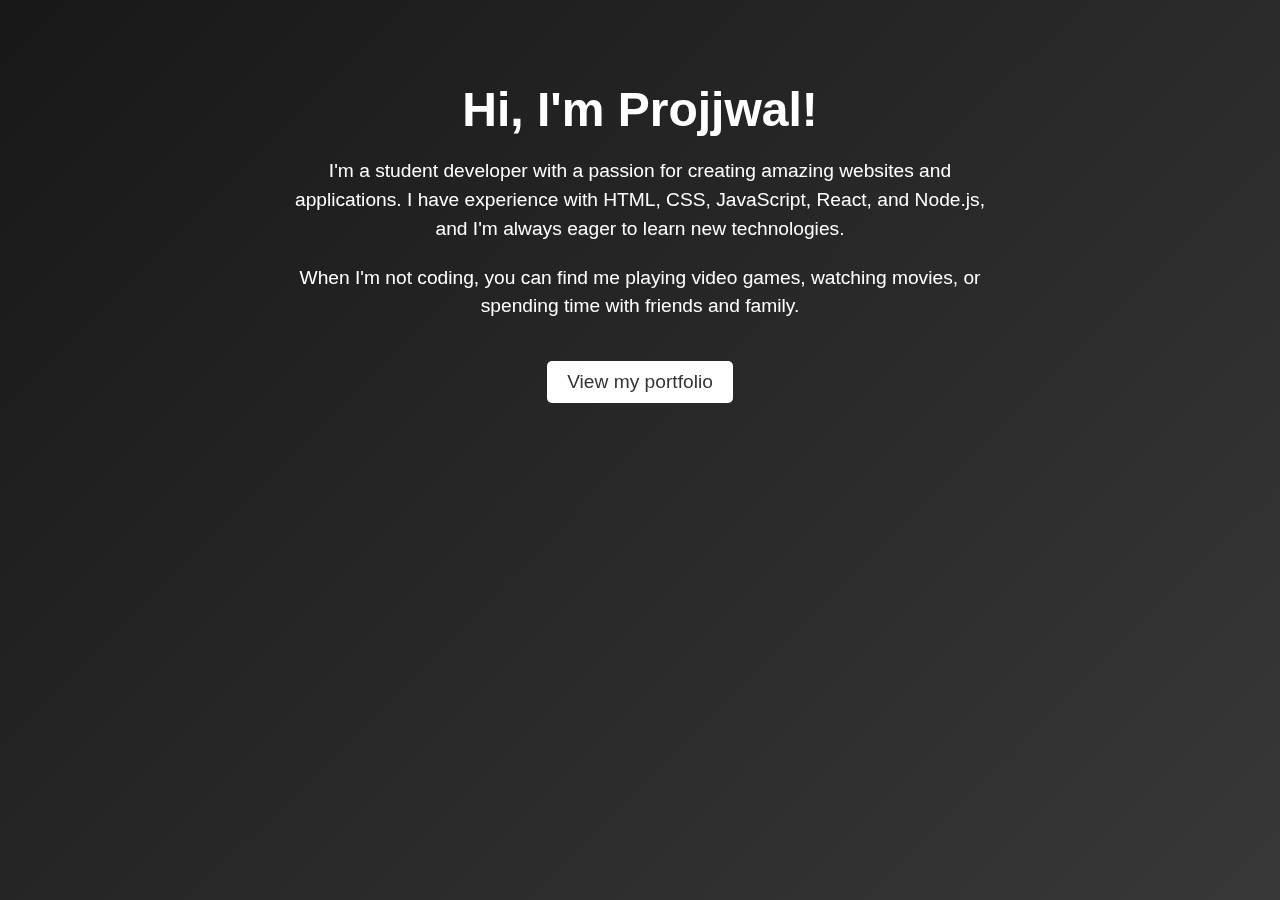
<file: index.html>
<!DOCTYPE html>
<html>
<head>
	<title>Projjwal - Student Developer</title>
	<meta name="viewport" content="width=device-width, initial-scale=1.0">
	<link rel="stylesheet" type="text/css" href="style.css">
</head>
<body>
	<div class="coder-background"></div>
	<div class="content">
		<h1>Hi, I'm Projjwal!</h1>
		<p>I'm a student developer with a passion for creating amazing websites and applications. I have experience with HTML, CSS, JavaScript, React, and Node.js, and I'm always eager to learn new technologies.</p>
		<p>When I'm not coding, you can find me playing video games, watching movies, or spending time with friends and family.</p>
		<a href="portfolio.html" class="btn">View my portfolio</a>
	</div>
	<script src="script.js"></script>
</body>
</html>
</file>
<file: style.css>
body {
	margin: 0;
	padding: 0;
}

.coder-background {
	position: fixed;
	top: 0;
	left: 0;
	width: 100%;
	height: 100%;
	background: linear-gradient(-45deg, #383838 0%, #181818 100%);
	z-index: -1;
}

.content {
	max-width: 800px;
	margin: 0 auto;
	padding: 50px;
	box-sizing: border-box;
	text-align: center;
	color: #fff;
	font-family: 'Roboto', sans-serif;
	position: relative;
}

h1 {
	font-size: 3em;
	margin-bottom: 20px;
}

p {
	font-size: 1.2em;
	margin-bottom: 20px;
	line-height: 1.5;
}

.btn {
	display: inline-block;
	padding: 10px 20px;
	background-color: #fff;
	color: #333;
	font-size: 1.2em;
	border-radius: 5px;
	text-decoration: none;
	margin-top: 20px;
	transition: background-color 0.3s ease-in-out;
}

.btn:hover {
	background-color: #f2f2f2;
}
</file>
